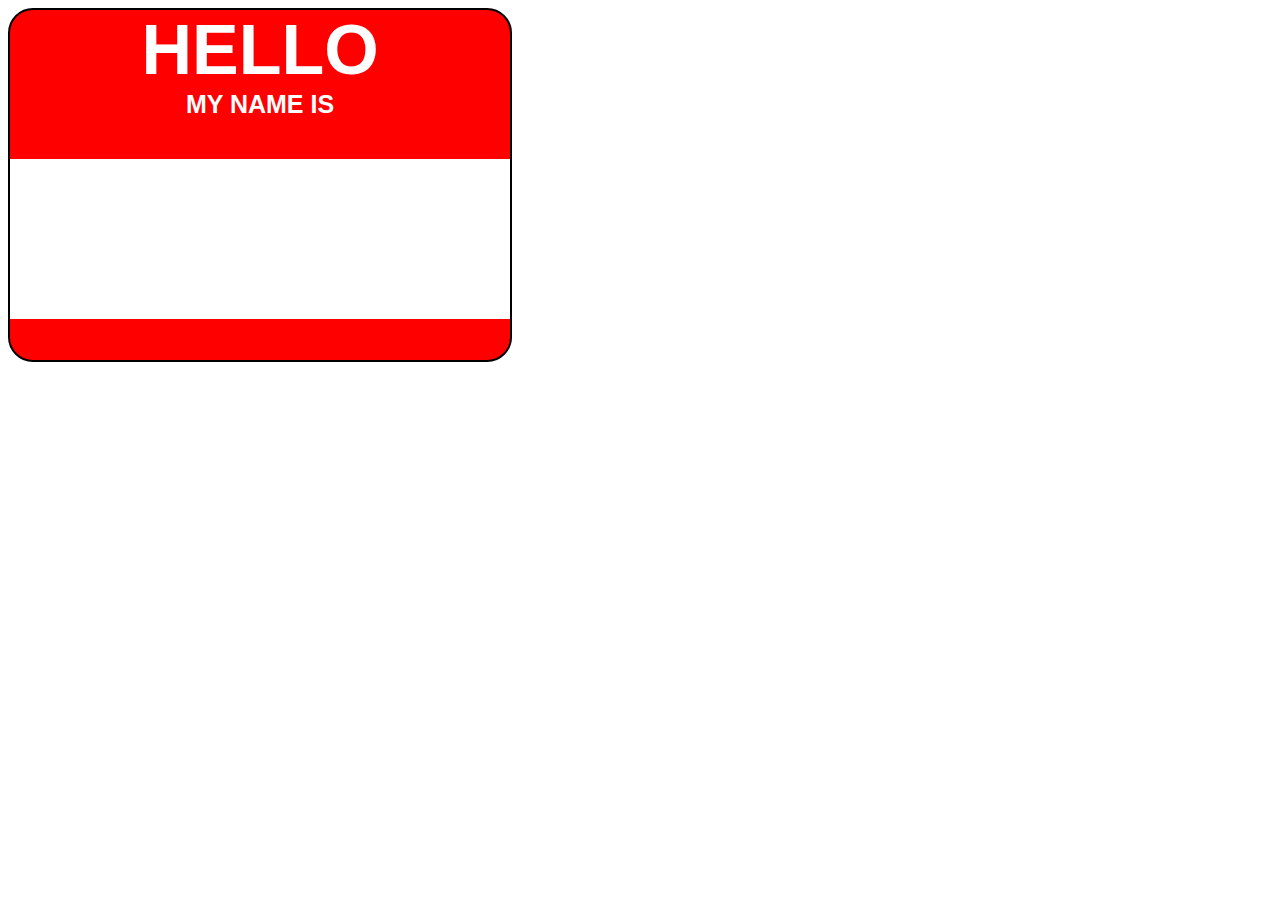
<file: nametag.html>
<!DOCTYPE html>
<html lang="en">
<head>
    <link rel="stylesheet" href="nametagstyle.css">
    <meta charset="UTF-8">
    <meta name="viewport" content="width=device-width, initial-scale=1.0">
    <meta http-equiv="X-UA-Compatible" content="ie=edge">
    <title>Document</title>
</head>
<body>
    <div class="nametag">
      <div class="words">
          <div class="hello">
              <strong>hello</strong>
              <div class="my-name-is">
                    my name is
              </div>
          </div>
      </div>
      <div class="front"></div>
       </div>
    
</body>
</html>
</file>
<file: nametagstyle.css>
* {
    box-sizing: :
    border-box;
}

.nametag {
    width: 500px;
    height: 350px;
    border: solid black 2px;
    border-radius: 25px;
    background-color: red;
}

.front {
    position: relative;
    top: 40px;
    height:160px;
    background-color: white;
    text-align: center;
    text-transform: uppercase;
    font-size: 5rem;
    font-family: cursive;
}

.words {
    color: white;
    font-family: Arial, Helvetica, sans-serif;
    text-transform: uppercase;
    text-align: center;
}

.hello {
    font-size: 70px;
    font-weight: bolder;
}
.my-name-is {
    font-size: 25px;
}
</file>
